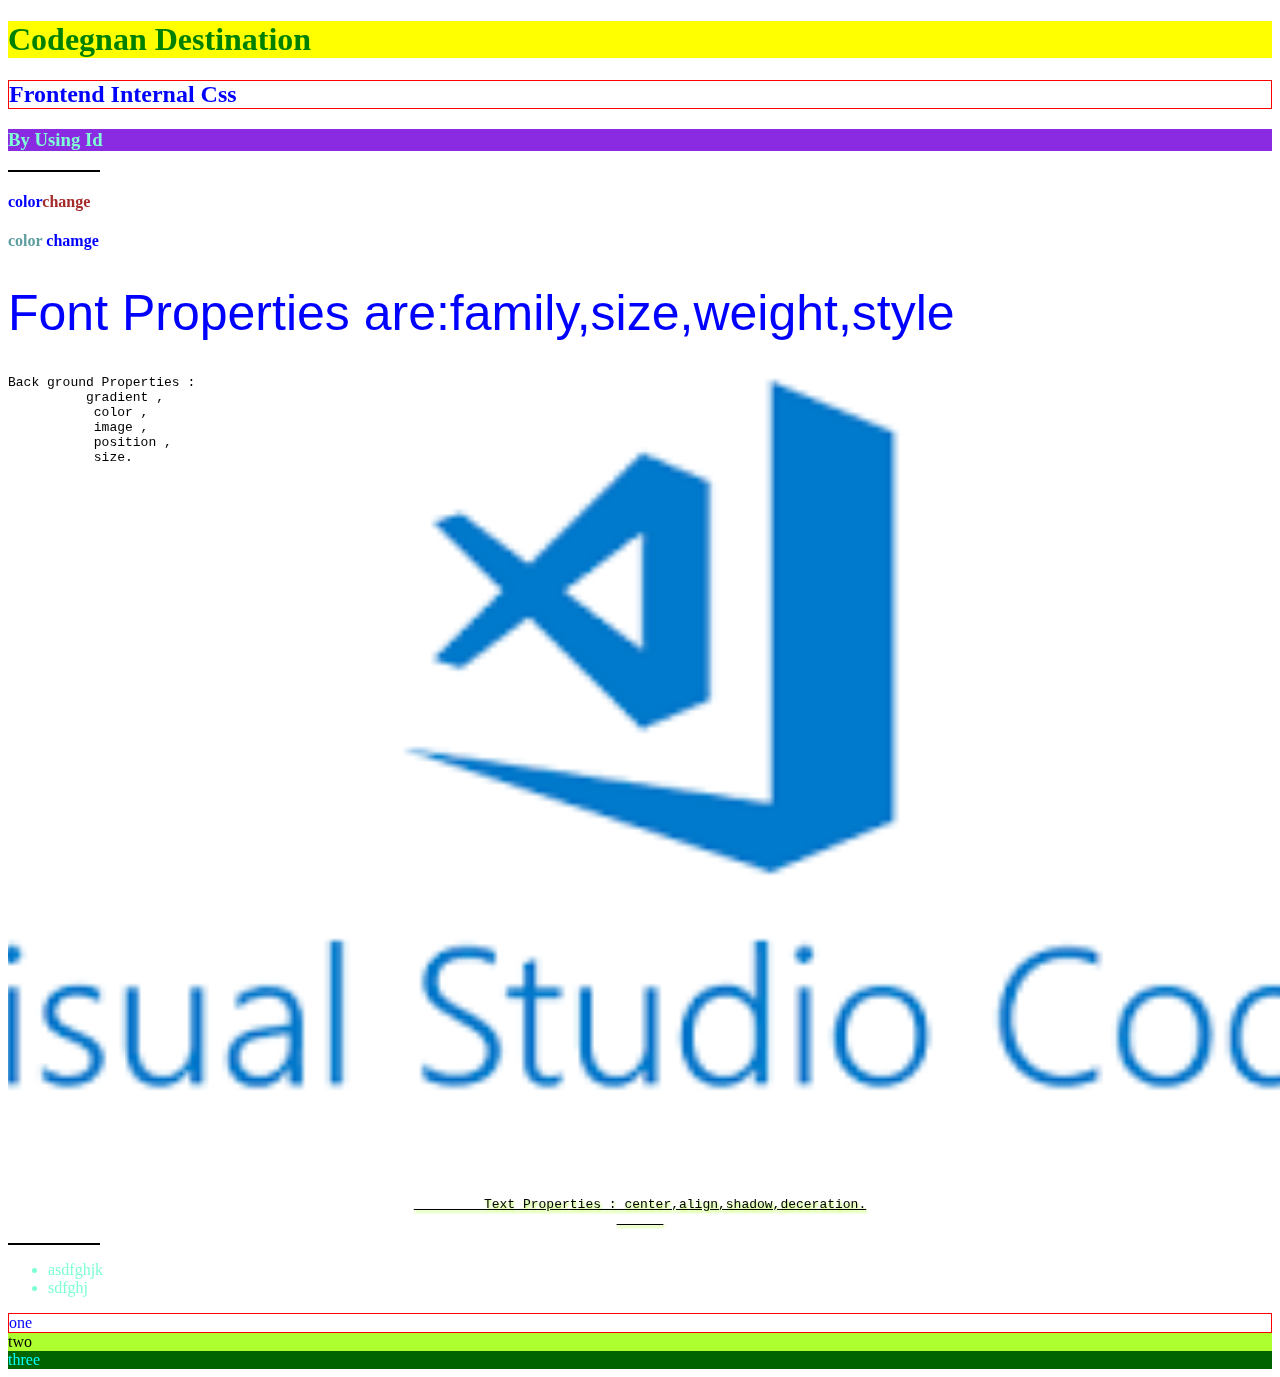
<file: CSS.html>
<!DOCTYPE html>
<html lang="en">
<head>
    <meta charset="UTF-8">
    <meta name="viewport" content="width=device-width, initial-scale=1.0">
    <title>Document</title>
    <style>
 /*  h2{
    color: brown;
  } */
   .one{
    color: blue;
   }
   #two{
    color: aquamarine;background-color: blueviolet;
   }
   .three{
    color: aqua;background-color: darkgreen;
   }
   h4{
  cursor: grabbing;
}
   .pros{
    /* pa,rem */
    font-size: 50px;
    font-weight: lighter;
    /* lighter,100-900 */
    /* font-style:italic */
  font-family: 'Franklin Gothic Medium', 'Arial Narrow', Arial, sans-serif;
    
    color: blue;
}
.BgColor{
    /* background-color: chocolate;  */
   background: linear-gradient(to right,red,green,yellow);
     width: 100vw;
     height: 100vh;
     background: radial-gradient(to right,red,green,yellow);
     background-image: url([data-uri]);
     background-size: cover;
     background-position: center;
}
.Text{
  text-align: center;
  text-shadow: 1px 2px 3px greenyellow;
  text-decoration:underline;
}
img{
            float:right;
        }
        .ul{
            display: block;
            color: aquamarine;
            /* inline,block,inline-block  */
        }
      .one {
         border : 1px solid red;
       }  
     .two{
        /* position:static;  */
         /* position: absolute; 
         top: 10px; 
         left: 90px;  */
         /* position: fixed; 
         top: 0px;  */
         /* position: sticky; */
        position: -webkit-sticky;
        top: 30px;
        background-color: greenyellow;    

     }
     p{
        width: 90px;
        height: 0px;
        border: 1px solid black;
        overflow: scroll;
     }
    </style>
  
</head>
<body>
    <!-- inline css -->
    <h1 style="color:hwb(120 0% 50%);background-color: yellow;"> Codegnan Destination</h1>
    <!-- internal css -->
    <h2 class="one">Frontend Internal Css</h2>
    <h3 id="two">By Using Id</h3>
    <p class="three">external styling by using .css extension through link tag</p>
    <h4><span style="color: blue;">color</span><span style="color: brown;">change</span> </h4>
    <h4> <span style="color: cadetblue;">color</span> <span style="color: blue;">chamge</span></h4>
    <body>
      <div class="BgColor">
      <h1 class="pros">Font Properties are:family,size,weight,style</h1>
      <pre>Back ground Properties : 
          gradient ,
           color , 
           image , 
           position ,
           size.</pre>
  </div>
  <div class="Text">
      <pre>
         Text Properties : center,align,shadow,deceration.
      </pre>
     </div>
  </body>
  <body>
    <p>
        Lorem, ipsum dolor sit amet consectetur adipisicing elit. Inventore voluptas quam voluptates quae earum magnam qui nemo? Nihil repellendus quaerat unde debitis, delectus sed ipsa repellat ducimus, iste asperiores repudiandae.
    </p>
    <img />
   
 <ul class="ul"> 
    <li>  
     asdfghjk
     </li> 
     <li>sdfghj</li> 
 </ul>  
 <div >
 <div class="one">one</div> 
 <div class="two">two</div> 
 <div class="three">three 

</div> 
</body> 
</html>
<!-- class,id
  class '.' 
  id '#' -->
</file>
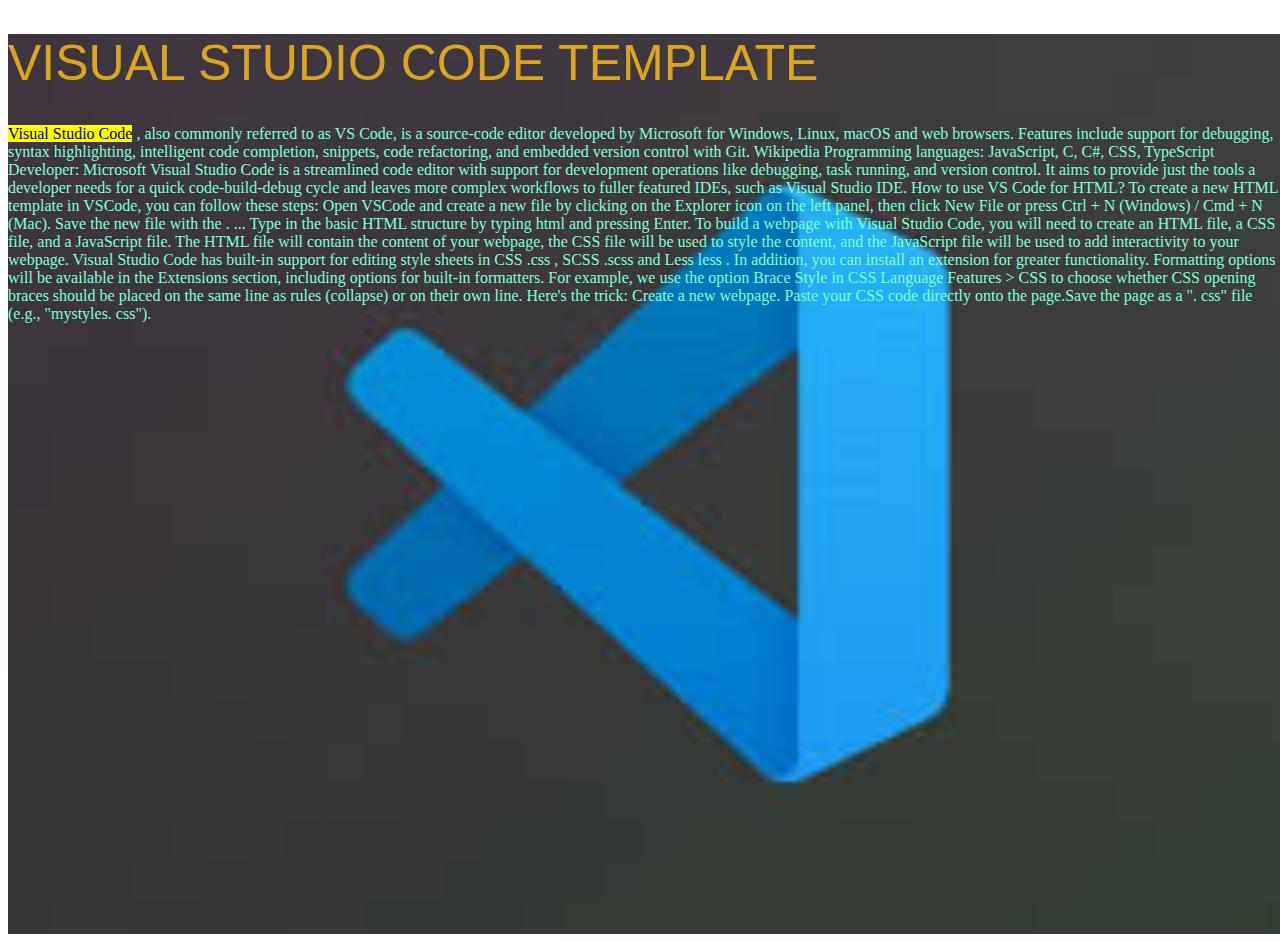
<file: Template.html>
<!DOCTYPE html>
<html lang="en">
<head>
    <meta charset="UTF-8">
    <meta name="viewport" content="width=device-width, initial-scale=1.0">
    <title>Template</title>
    <link rel="stylesheet" href="./Template.css"/>
</head>
<body>
    <div class="bgimg">
    <h1 class="pros">VISUAL STUDIO CODE TEMPLATE</h1>
    <p class="pre" align="justify">
        <mark>Visual Studio Code</mark> , also commonly referred to as VS Code, is a source-code editor developed by Microsoft for Windows, Linux, macOS and web browsers. Features include support for debugging, syntax highlighting, intelligent code completion, snippets, code refactoring, and embedded version control with Git. Wikipedia
        Programming languages: JavaScript, C, C#, CSS, TypeScript
        Developer: Microsoft
        Visual Studio Code is a streamlined code editor with support for development operations like 
        debugging, task running, and version control. It aims to provide just the tools a developer needs for a quick code-build-debug cycle
        and leaves more complex workflows to fuller featured IDEs, such as Visual Studio IDE.
         How to use VS Code for HTML?
        To create a new HTML template in VSCode, you can follow these steps:
        Open VSCode and create a new file by clicking on the Explorer icon on the left panel, then click New File or press Ctrl + N (Windows) / Cmd + N (Mac).
        Save the new file with the . ...
        Type in the basic HTML structure by typing html and pressing Enter.
        To build a webpage with Visual Studio Code, you will need to create an HTML file, a CSS file, and a JavaScript file. The HTML file will contain the content of your webpage, the CSS file will be used to style the content, 
        and the JavaScript file will be used to add interactivity to your webpage.
        Visual Studio Code has built-in support for editing style sheets in CSS .css , SCSS .scss and Less
        less . In addition, you can install an extension for greater functionality.
        Formatting options will be available in the Extensions section, including options for built-in formatters. For example, we use the option Brace Style in CSS Language Features > CSS to choose whether CSS opening braces should
        be placed on the same line as rules (collapse) or on their own line.
        Here's the trick: Create a new webpage. Paste your CSS code directly onto the page.Save the page as a ". css" file (e.g., "mystyles. css").




    
    </p>
</div>
</body>
</html>
</file>
<file: Template.css>
.pros{
   
    font-size: 50px;
    font-weight: lighter;
    
  font-family: 'Franklin Gothic Medium', 'Arial Narrow', Arial, sans-serif;
    
    color: goldenrod;
   
}
.pre{
  display: inline;
  color: aquamarine;
}

.bgimg{
    width: 100vw;
    height: 100vh;
    
 background-image: url([data-uri]);
     background-size: cover;
     background-position: center;
     
}
</file>
